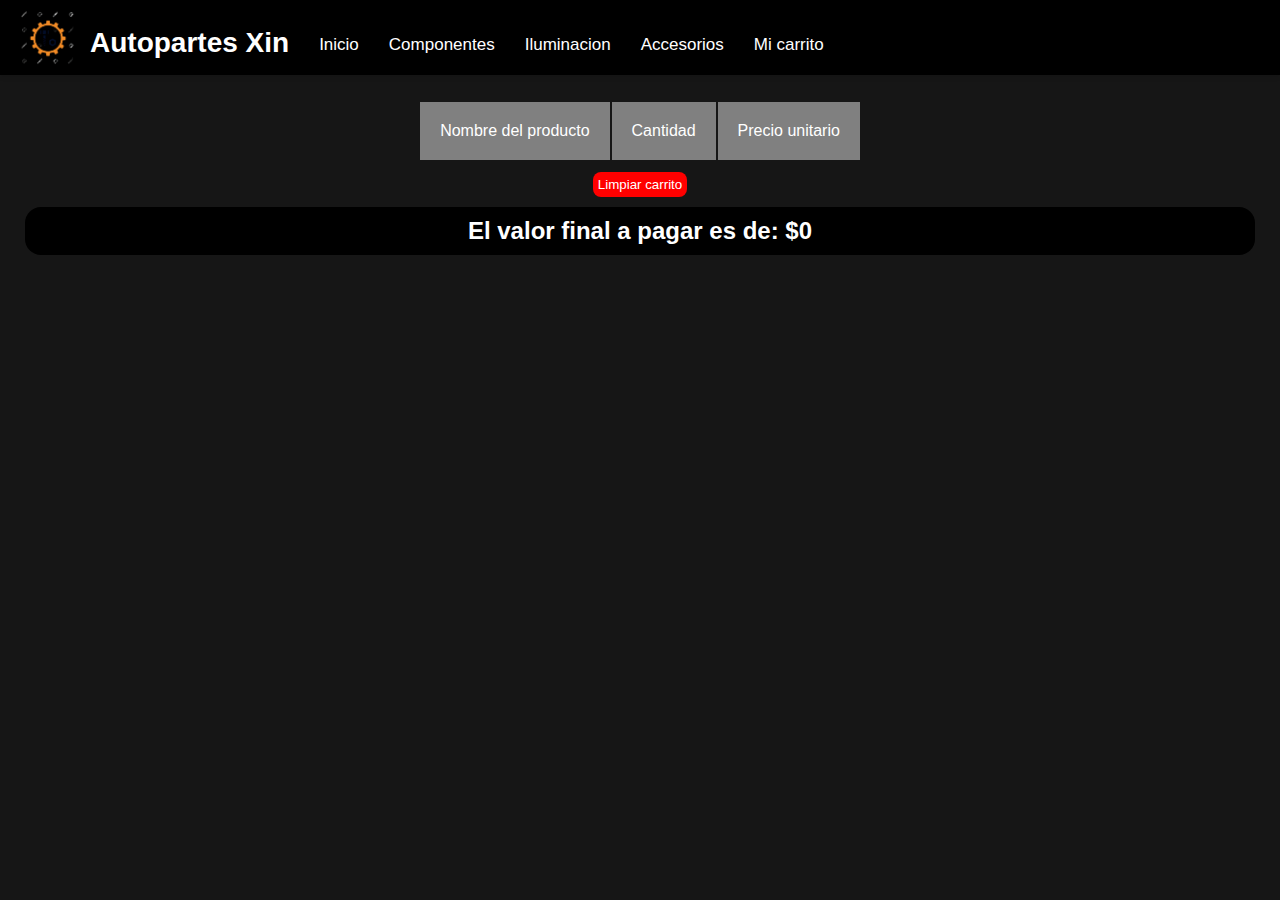
<file: pages/carrito/carrito.html>
<!DOCTYPE html>
<html lang="es">
<head>
    <meta charset="UTF-8" />
    <meta name="viewport" content="width=device-width, initial-scale=1.0" />
    <title>Autopartes Xin | Carrito</title>

    <!-- Seteo de icono -->
    <link rel="icon" href="../../assets/icono.png">

    <!-- Importacion de archivo CSS (Estilos) -->
    <link rel="stylesheet" href="./carrito.css">

    <!-- Importacion de archivo JS (Comportamiento) -->
    <script src="./carrito.js"></script>
</head>
<body>

    <!-- Encabezado principal -->
    <header>
        <img id="icono-principal" src="../../assets/icono.png" alt="Logo Autopartes" />
        <h1 id="titulo-principal">Autopartes Xin</h1>

        <nav id="listado-opciones">
            <a href="../../index.html">Inicio</a>
            <a href="/Ejercicios/simil-parcial/index.html#componentes">Componentes</a>
            <a href="/Ejercicios/simil-parcial/index.html#iluminacion">Iluminacion</a>
            <a href="/Ejercicios/simil-parcial/index.html#accesorios">Accesorios</a>
            <a href="./pages/carrito/carrito.html">Mi carrito</a>
        </nav>
    </header>

    <!-- Contenido principal de la pagina -->
    <main>
        <div id="contenedor-tabla">
            <table id="tabla-carrito">
                <tr class="fila-header-carrito">
                    <td class="celda-header-tabla-carrito">Nombre del producto</td>
                    <td class="celda-header-tabla-carrito">Cantidad</td>
                    <td class="celda-header-tabla-carrito">Precio unitario</td>
                </tr>
            </table>
        </div>
        <button class="btn-limpiar-carrito">Limpiar carrito</button>
        <h2 id="valor-final">El valor final a pagar es de: $0</h2>
    </main>
</body>
</html>
</file>
<file: pages/carrito/carrito.css>
/* --- Estilos generales --- */
* {
    margin: 0;
    padding: 0;
    box-sizing: border-box;
}

body {
    font-family: 'Trebuchet MS', 'Lucida Sans Unicode', 'Lucida Grande', 'Lucida Sans', Arial, sans-serif;
    font-optical-sizing: auto;
    background-color: #161616;
}

ul {
    padding: 0px;
}

li {
    list-style: none;
}

/* --- Estilos Header (encabezado) --- */
header {
    display: flex;
    background-color: #fff;
    padding: 10px 20px;
    box-shadow: 0 2px 5px #0000001a;
    background-color: black;
}

#icono-principal {
    width: 55px;
    height: 55px;
}

#titulo-principal {
    color: white;
    font-size: 28px;
    display: flex;
    justify-content: center;
    align-items: center;
    padding-top: 10px;
    margin-left: 15px;
    margin-right: 15px;
}

#listado-opciones {
    display: flex;
    align-items: center;
    height: 55px;
    padding-top: 15px;
}

a {
    margin-left: 15px;
    margin-right: 15px;
    text-decoration: none;
    color: white;
    font-size: 17px;
}

a:hover {
    color: gray;
}
 
/* --- Estilos Main (contenido) --- */
main
{
    text-align: center;
    padding: 25px;
}

#contenedor-tabla
{
    display: flex;
    justify-content: center;
}

.celda-header-tabla-carrito
{
    background-color: gray;
    padding: 20px;
}

tr
{
    padding: 4px;
    background-color: black;
    color: white;
    text-align: center;
}

td
{
    padding: 3px;
}

.btn-limpiar-carrito {
    padding: 5px;
    background-color: red;
    border-radius: 8px;
    border: none;
    color: white;
    cursor: pointer;
    margin-top: 10px;
}

#valor-final
{
    background-color: black;    
    color: white;
    border-radius: 16px;
    padding: 10px;
    margin-top: 10px;
}
</file>
